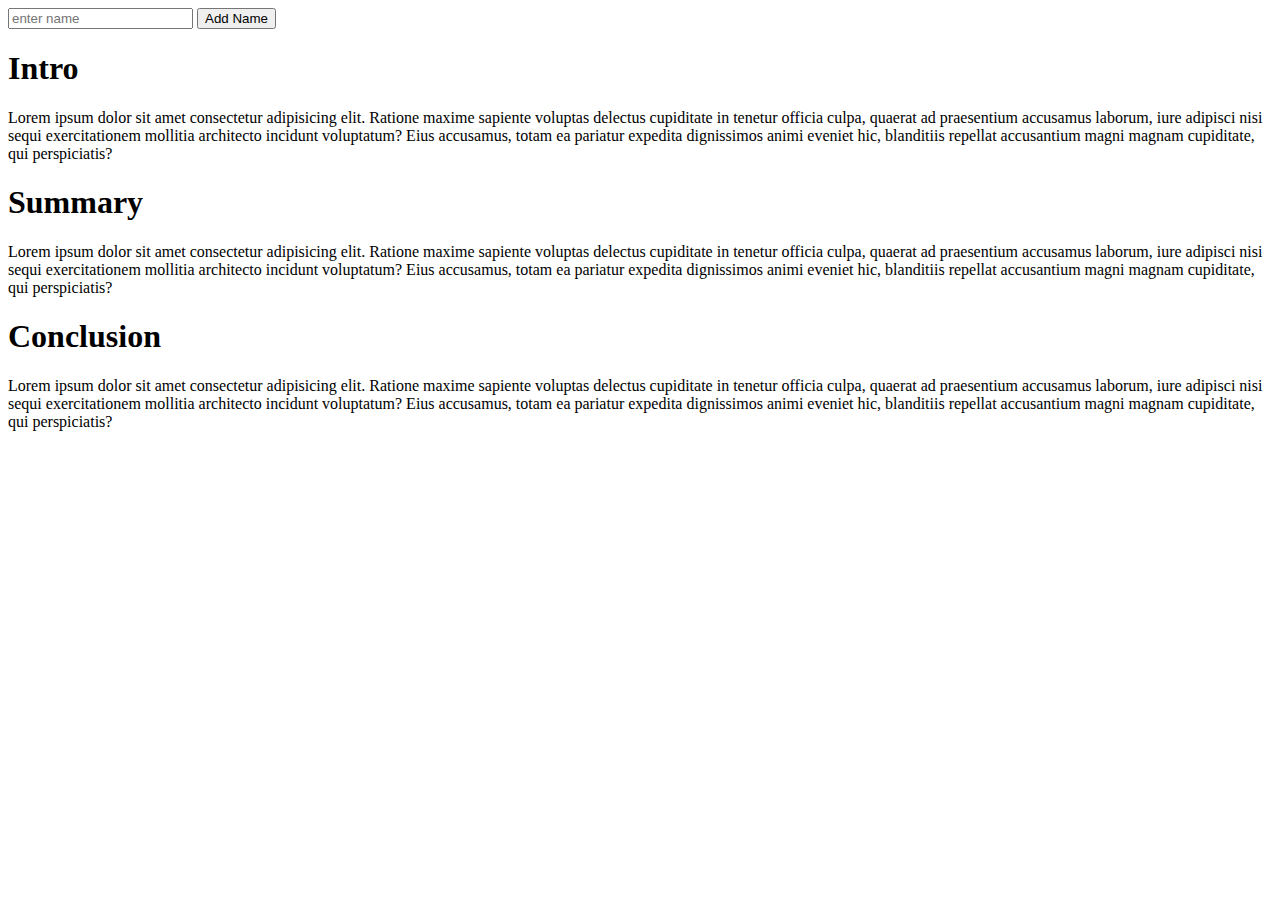
<file: day14/index.html>
<!DOCTYPE html>
<html lang="en">
<head>
    <meta charset="UTF-8">
    <meta name="viewport" content="width=device-width, initial-scale=1.0">
    <title>Studying JS</title>
</head>
<style>
    .boring{
        border: 1px solid black;
        border-radius: 25px;
        margin: 10px;
        padding: 10px;
        text-align: center;
    }
    .ani{
        position: relative;
        /* animation: move 3s 1 forwards 1s; */
        background-color: rebeccapurple;

    }
    @keyframes move {
        0%{
            top: 100px;
            left : 0px;
        }
        100%{
            top: -50px;
            left : 0px;
        }
    }
</style>
<body>

    <div id="container">
    </div>
    <input type="text" id="input" placeholder="enter name" />
    <button id="button1">Add Name</button>
    <h1 id="keys">

    </h1>
    <h1>Intro</h1>
    <p>Lorem ipsum dolor sit amet consectetur adipisicing elit. Ratione maxime sapiente voluptas delectus cupiditate in tenetur officia culpa, quaerat ad praesentium accusamus laborum, iure adipisci nisi sequi exercitationem mollitia architecto incidunt voluptatum? Eius accusamus, totam ea pariatur expedita dignissimos animi eveniet hic, blanditiis repellat accusantium magni magnam cupiditate, qui perspiciatis?</p>
    <h1>Summary</h1>
    <p>Lorem ipsum dolor sit amet consectetur adipisicing elit. Ratione maxime sapiente voluptas delectus cupiditate in tenetur officia culpa, quaerat ad praesentium accusamus laborum, iure adipisci nisi sequi exercitationem mollitia architecto incidunt voluptatum? Eius accusamus, totam ea pariatur expedita dignissimos animi eveniet hic, blanditiis repellat accusantium magni magnam cupiditate, qui perspiciatis?</p>
    <h1>Conclusion</h1>
    <p>Lorem ipsum dolor sit amet consectetur adipisicing elit. Ratione maxime sapiente voluptas delectus cupiditate in tenetur officia culpa, quaerat ad praesentium accusamus laborum, iure adipisci nisi sequi exercitationem mollitia architecto incidunt voluptatum? Eius accusamus, totam ea pariatur expedita dignissimos animi eveniet hic, blanditiis repellat accusantium magni magnam cupiditate, qui perspiciatis?</p>
</body>
<!-- <script>
    console.log("Hai from the HTMl File")
</script> -->
<script src="./ram.js">
    // here everything comes form  the js file
</script>
</html>
</file>
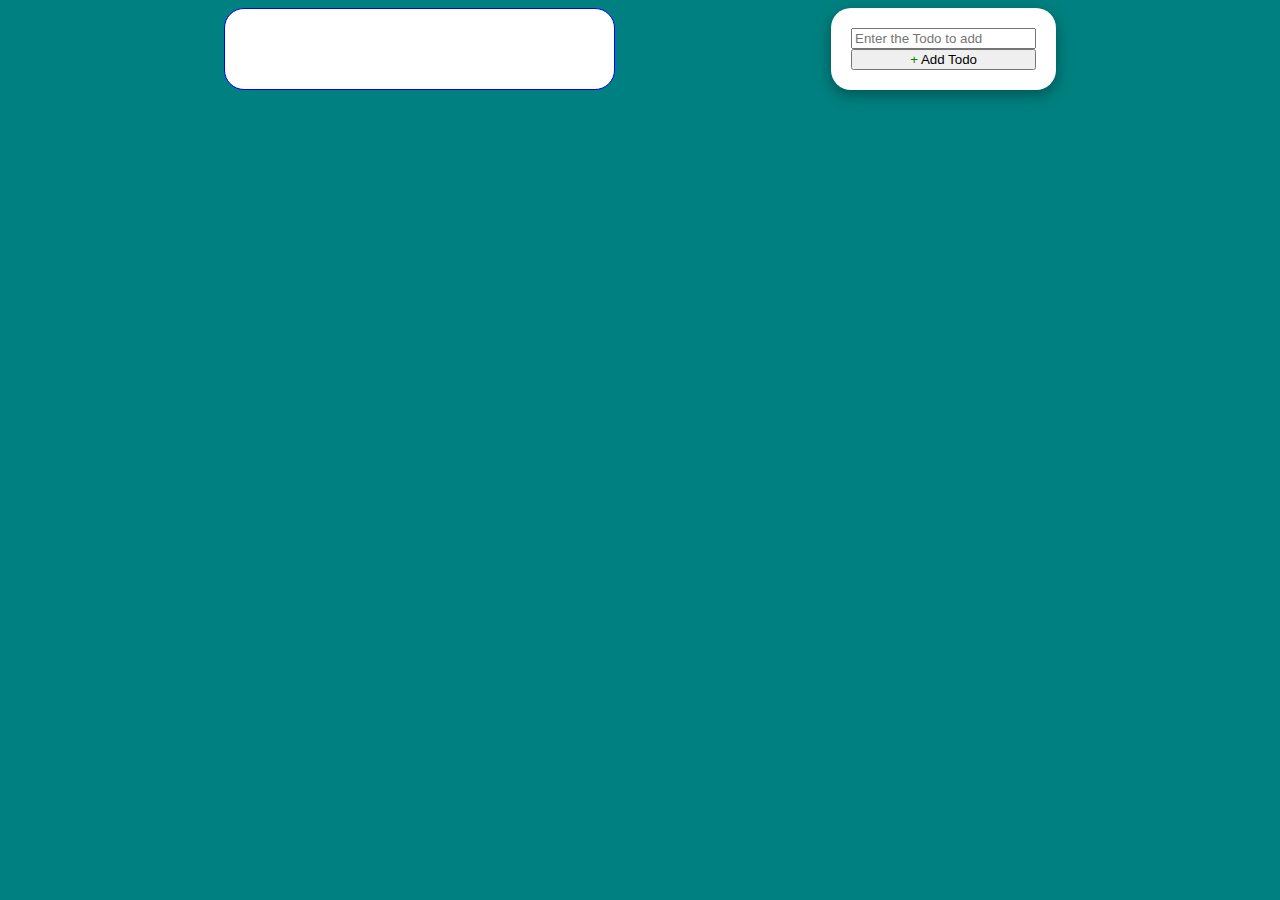
<file: day15/index.html>
<!DOCTYPE html>
<html lang="en">
<head>
    <meta charset="UTF-8">
    <meta name="viewport" content="width=device-width, initial-scale=1.0">
    <title>Todo App</title>
    <link rel="stylesheet" href="./styles/index.css">
</head>
<body>

    <div id="main-container">
        <div id="todo-container">
            <!-- render your todos over here -->
        </div>
        <div id="input-container">
            <input id="todoName" type="text" placeholder="Enter the Todo to add" />
            <button id="addButton"><span style="color:green">+</span> Add Todo</button>
        </div>
    </div>
    
</body>
<script src="./scripts/index.js" ></script>
</html>
</file>
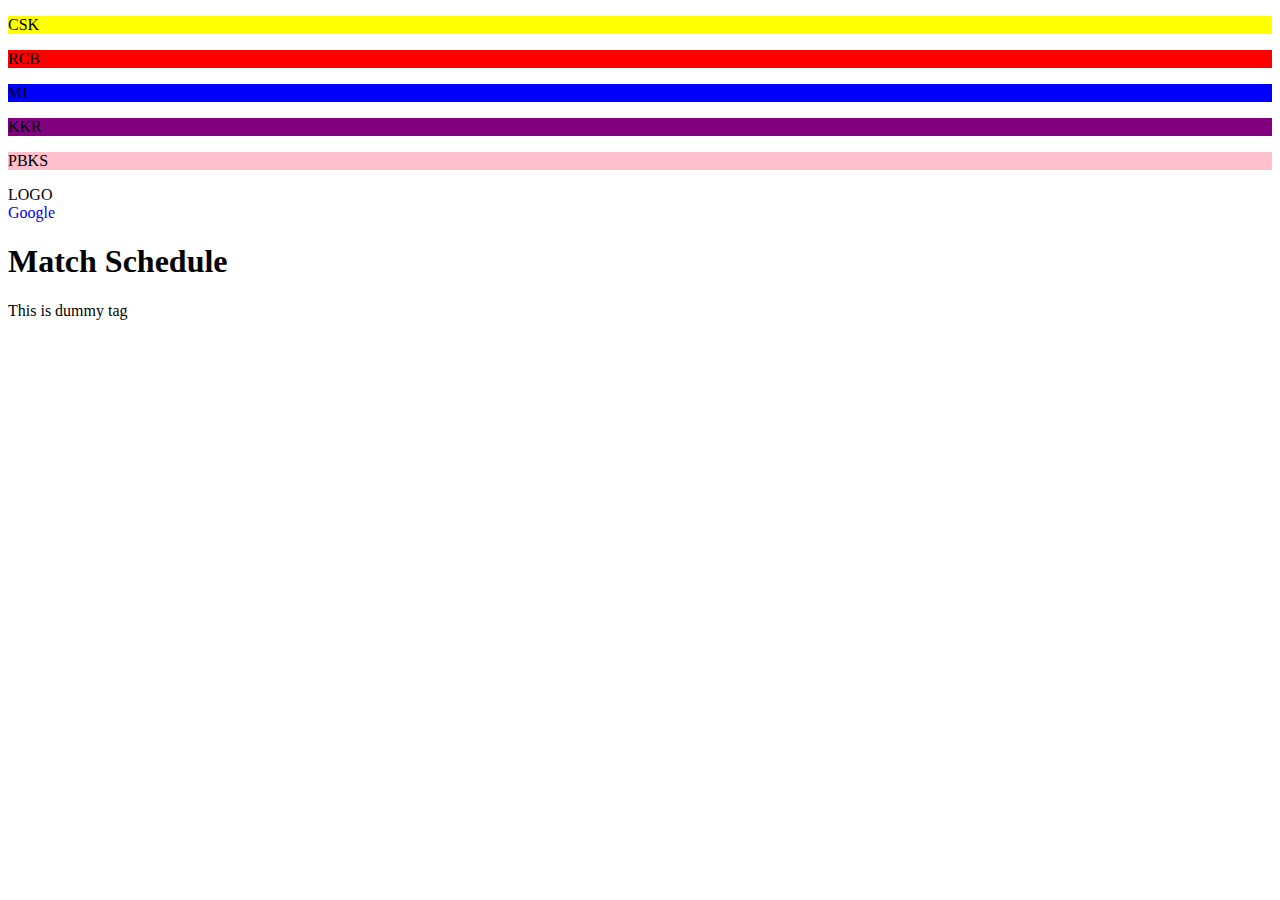
<file: day10/sytle.html>
<!DOCTYPE html>
<html lang="en">
<head>
    <meta charset="UTF-8">
    <meta name="viewport" content="width=device-width, initial-scale=1.0">
    <title>Learning CSS</title>
    <!-- <link rel="stylesheet" href="./myStyles.css"  /> -->
    <style>
        p{
            color : "red";
        }
    </style>
</head>
<body>

    <div class="ipl-team-container animation-move">
        <p class="iplTeam"  style="background-color: yellow;">CSK</h1>
        <p class="iplTeam" id="cup" style="background-color: red;">RCB</h1>
        <p class="iplTeam"style="background-color: blue;">MI</h1>
        <p class="iplTeam"style="background-color: purple;">KKR</h1>
        <p class="iplTeam" style="background-color: pink;">PBKS</h1>
        <div class="logo-container">
            <span>LOGO</span>
        </div>
    </div>
    <div>
        <a style="text-decoration: none;" href="https://www.google.com" target="_blank">Google</a>
    </div>

    <div>
        <h1>Match Schedule</h1>
        <p>
            This is dummy tag
        </p>
    </div>

</body>
</html>
</file>
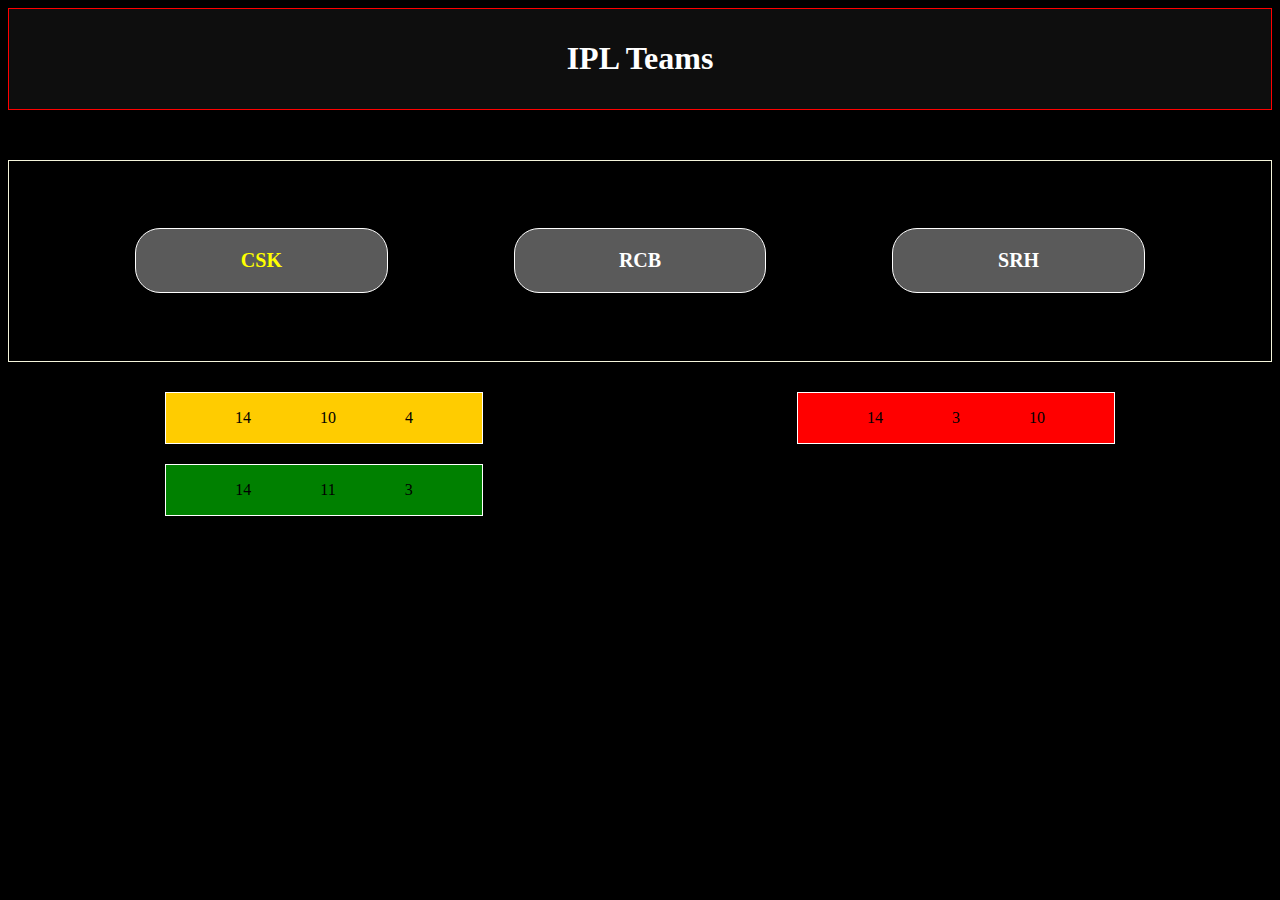
<file: day11/online.html>
<!DOCTYPE html>
<html lang="en">
<head>
    <meta charset="UTF-8">
    <meta name="viewport" content="width=device-width, initial-scale=1.0">
    <title>Document</title>
    <!-- <style>
        #csk{
            color : yellow;
        }
        .iplteam{
            color: red
        }

    </style> -->

    <link rel="stylesheet" href="./styles/online.css" >


</head>
<body>
    <header>
        <h1>IPL Teams</h1>
    </header>

    <div id="iplteam-container" >
        <h1 class="iplteam" id="csk">CSK</h1>
        <h1 class="iplteam" >RCB</h1>
        <h1 class="iplteam">SRH</h1>
    </div>

    <div class="points-table">
        <div class="container" id="point1">
            <p>14</p>
            <p>10</p>
            <p>4</p>
        </div>
        <div class="container" style="background-color: red;">
            <p>14</p>
            <p>3</p>
            <p>10</p>
        </div>
        <div class="container" style="background-color: green;">
            <p>14</p>
            <p>11</p>
            <p>3</p>
        </div>
    </div>


</body>
</html>
</file>
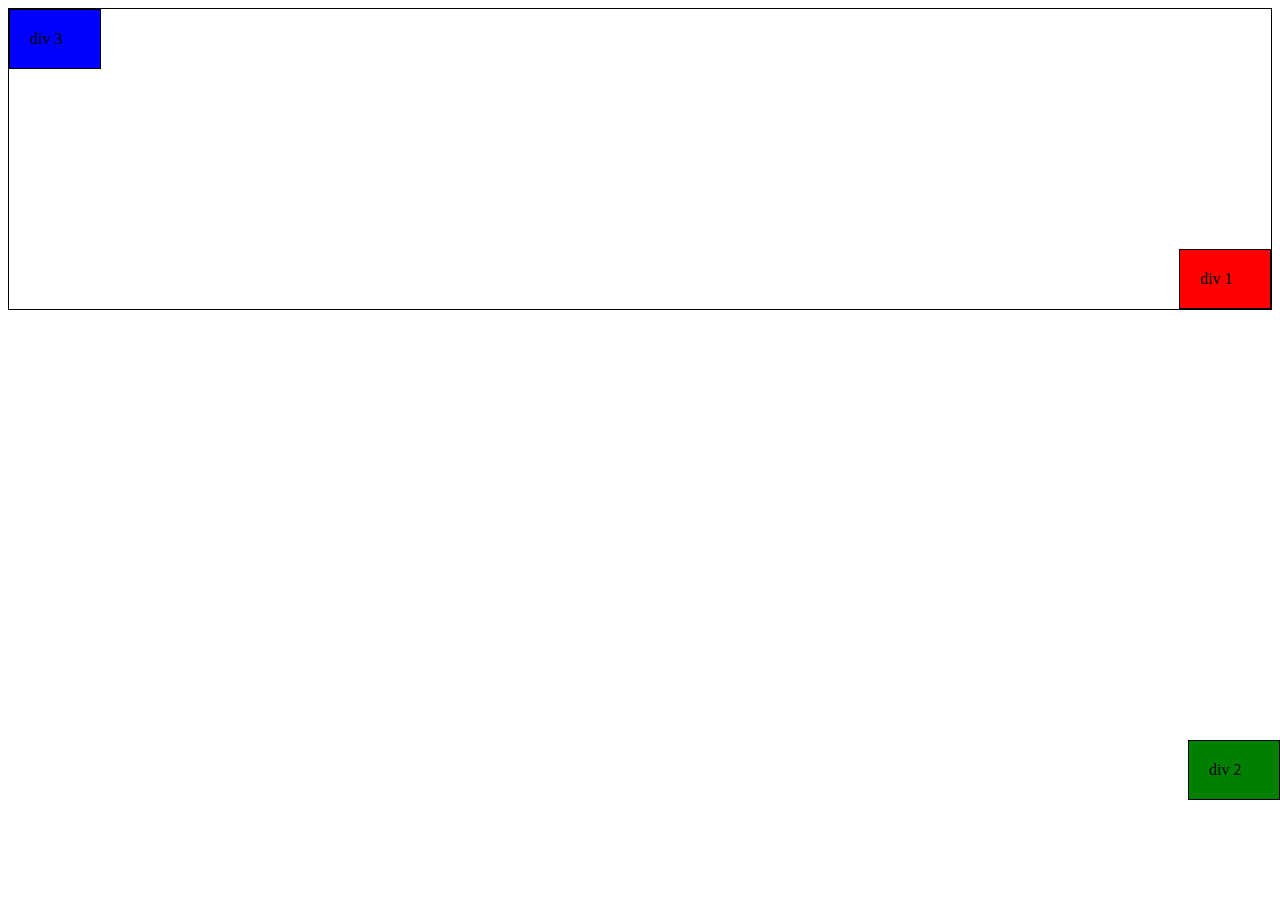
<file: day11/position.html>
<!DOCTYPE html>
<html lang="en">
<head>
    <meta charset="UTF-8">
    <meta name="viewport" content="width=device-width, initial-scale=1.0">
    <title>Document</title>
    <style>
        .divs{
            padding : 20px;
            border: 1px solid black;
            /* margin: 20px 0px 20px 0px; */
            width: 50px;
        }
        .container{
            /* background-color: yellow; */
            position: relative;
            border: 1px solid black;
            height: 300px;
        }
        #div1{
            background-color: red;
            /* left: 20px; */
            /* position: relative; */

            position: absolute;
            right: 0px;
            bottom: 0px;

        }
        #div2{
            background-color: green;
            position: fixed;
            bottom: 100px;
            right: 0px;
        }
        #div3{
            background-color: blue;
            position: sticky;
            top: 0px;
        }
    </style>
</head>
<body>

    <div class="container">
        <div class="divs" id="div1">div 1</div>
        <div class="divs" id="div2">div 2</div>
        <div class="divs" id="div3">div 3</div>
    </div>
    
</body>
</html>
</file>
<file: day15/styles/index.css>
body{
    background-color: teal;
}
#todo-container{
    border: 1px solid blue;
    width: 30%;
    padding: 5px;
    background-color: white;
    border-radius: 20px;
}
#main-container{
    display: flex;
    justify-content: space-evenly;
}
#input-container{
    /* border: 1px solid red; */
    border-radius: 20px;
    background-color: white;
    display: flex;
    flex-direction: column;
    justify-content: space-evenly;
    padding: 20px;
    color: black;
    box-shadow: rgba(0, 0, 0, 0.35) 0px 5px 15px;
}
.item{
    display: flex;
    justify-content: space-between;
    align-items: center;
    padding: 10px;
    border-radius: 15px;
    margin: 10px;
}

.done{
    background-color: green;
}
.pending{
    background-color: red;
}
</file>
<file: day10/myStyles.css>
body{
    background-color: antiquewhite;
    padding: 0px;
    margin: 0px;
    overflow-x: hidden;
}

.iplTeam {
    border : 1px solid;
    border-radius: 20px;
    padding: 10px;
    font-size: 16px;
    text-align: center;
    width: 10%;
    /* text-decoration: wavy underline; */
    /* letter-spacing: 20px; */
    /* text-shadow: 1px 3px 1px rgb(0, 0, 0); */
    height: 200px;
}

.iplTeam:hover{
    flex-grow: 1;
}

#cup{
    color : white
}

.ipl-team-container{
    /* background-color: skyblue; */
    position: relative;
    margin: 10px;
    padding: 10px;
    border: 1px solid rgb(72, 23, 23);
    border-radius: 20px;
    /* height: 100px; */
    background-color: rgb(255, 186, 186);

    /* background-image: url('./image.png'); */
    background-size: contain;
    background-repeat: repeat;
    /* backdrop-filter: blur(100px); */

    /* height: 200px; */

    /* display: flex;
    flex-direction: row;
    justify-content: space-around;
    align-items: center;
    flex-wrap: wrap; */

    display: grid;
    grid-template-columns: repeat(3 , 1fr);


}

.logo-container{
    width: 25px;
    height: 25px;
    border-radius: 100%;
    border: 1px solid;
    font-size: 10px;
    text-align: center;
    display: flex;
    align-items: center;
    padding: 10px;
    background-color: rgb(24, 210, 191) !important;

        position: sticky;
    top:0px;



    /* bottom:0px ; */
    /* right: 0px; */
}

.animation-move{
    animation: fade 1s infinite alternate;
}

@keyframes fade {
    0%{
        opacity: 0;
    }
    25%{
        opacity: 25%;
    }
    50%{
        opacity: 50%;
    }
    75%{
        opacity: 75%;
    }
    100%{
        opacity: 100%;
    }
}
</file>
<file: day11/styles/online.css>
body{
    background-color: black;
    color: white;
}
h1{
    text-align: center;
}
header{
    padding : 10px;
    background-color: #0e0e0e;
    border: 1px solid red;
    margin-bottom: 50px;
    position: sticky;
    top: 0px;
}

.iplteam{
    border : 1px solid white;
    margin:10px 0px 10px 0px;
    padding: 20px;
    font-size: 20px;
    width: 20% ;
    box-sizing: border-box;
    border-radius: 25px;
    background-color: rgb(90, 90, 90);
    transition: width 1s ease;
}

.iplteam:hover{
    background-color: #000000;
    width: 30%;
}

#csk{
    color: yellow;
}

#iplteam-container{
    display: flex;
    border: 1px solid beige;
    justify-content: space-evenly;
    align-items: center;
    height: 200px;
}

.container{
    display: flex;
    justify-content: space-evenly;
    width: 50%;
    margin: 10px auto;
    border: 1px solid white;
    position: relative;
    animation: ram 3s infinite 1s alternate;
}

@keyframes ram {
    0%{
        width: 0%;
        top: 0px;
    }
    50%{
        top: 20px;
        width: 200%;
    }
    100%{
        width: 50%;
        top: 0px
    }
}

.container:hover{
    animation: run 3s infinite alternate;
}

@keyframes entrance {
    0%{
        left: 0px;
        width: 100%;
    }
    /* 25%{
        left: 100px;
    }
    50%{
        left: 0px;
    }
    75%{
        left: -100px;
    } */
    100%{
        left: 0px;
        width: 50%;
    }
}

@keyframes run {
    0%{
        left: 0px;
    }
    25%{
        left: 20px;
    }
    50%{
        left: 60px;
    }
    75%{
        left: 20px;
    }
    100%{
        left: 0px;
    }
}

.points-table{
    width: 100%;
    border-collapse: collapse;
    margin: 20px auto;
    color: black;
    display: grid;
    grid-template-columns: repeat(2, 1fr);

}

#point1{
    grid-area: 1/1/1/2;
    background-color: #ffcc00;
}
</file>
